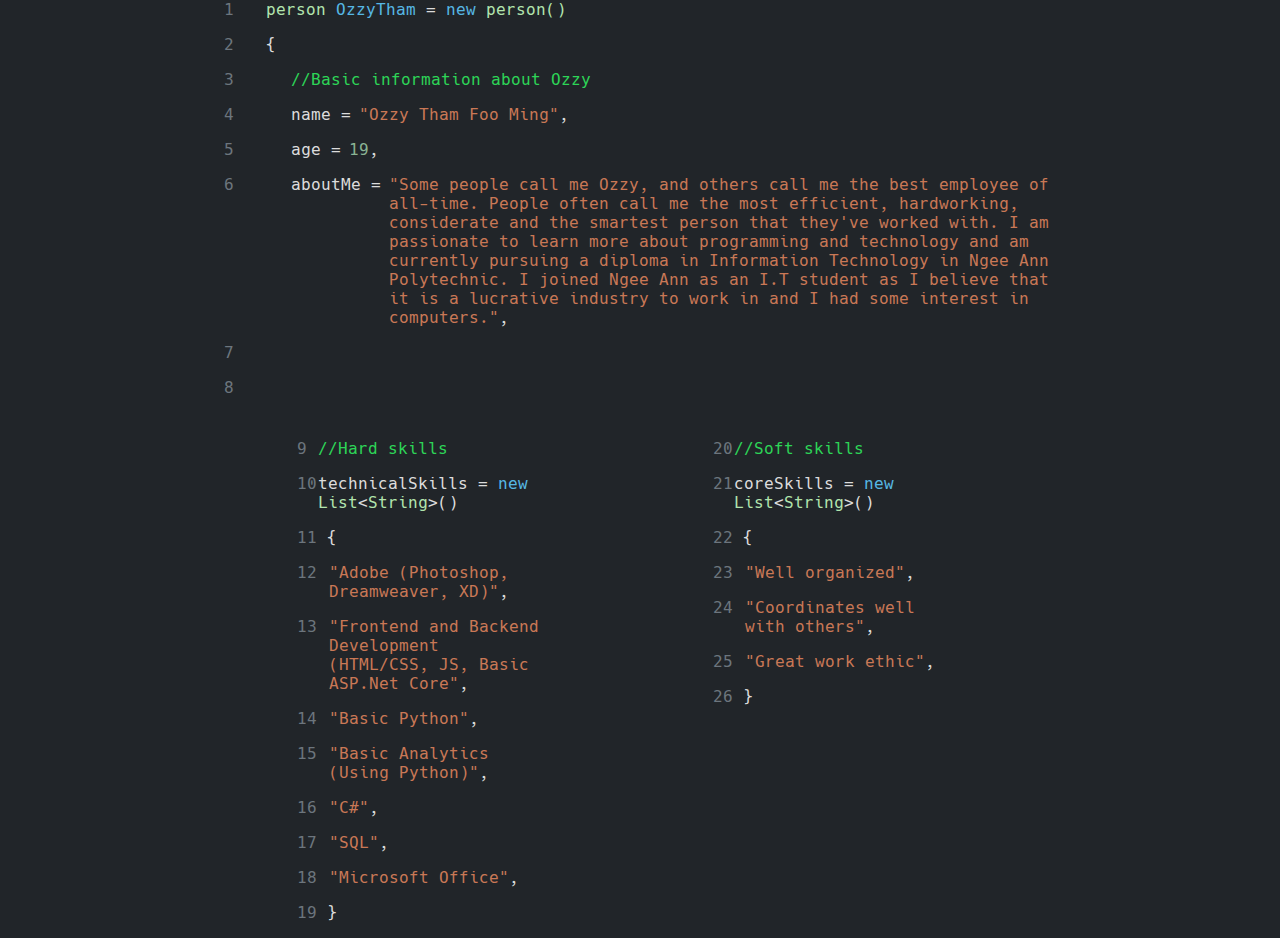
<file: index.html>
<!DOCTYPE html>
<html>
    <head>
        <meta charset="utf-8">
        <title></title>
        <meta name="viewport" content="width=device-width, initial-scale=1">
        <link rel="stylesheet" href="css/portfolioCSS.css">
    </head>
    <body>
        <div>

            <!-- codeContainer div to implement Flex Box, set witdth and margin -->
            <div class = "codeContainer">

                <!-- lineNumber class to set colours for line numbers -->
                <p class = "lineNumber">1</p>

                <!-- This looks stupid, couldn't get span class to work to set the colours so this is the next best thing lol -->
                <p style="margin-left: 2%;"><span style = "color: #b2e4ad">person</span> <span style = "color: rgb(86, 183, 228);"> OzzyTham</span> = <span style = "color: rgb(86, 183, 228);">new</span> <span style = "color: #b2e4ad"> person()</span></p>
                
            </div>

            <div class = "codeContainer">
                <p class = "lineNumber">2</p>
                <p style="margin-left: 2%;">{</p>
            </div>

            <!-- Comment class to give it colour -->
            <!-- Using +3% margin-left for tabs or indents -->
            <div class = "codeContainer">
                <p class = "lineNumber">3</p>
                <p style="margin-left: 5%;" class = "comment">//Basic information about Ozzy</p>
            </div>

            <div class = "codeContainer">
                <p class = "lineNumber">4</p>
                <p style="margin-left: 5%;">name = </p>

                <!-- information class to set colour, padding and width of information -->
                <!-- comma in a span to set it's colour -->
                <p class = "information">"Ozzy Tham Foo Ming"<span style="color: #DCDCDC;">,</span></p>
            </div>

            <div class = "codeContainer">
                <p class = "lineNumber">5</p>
                <p style="margin-left: 5%;">age = </p>
                <p class = "integer">19<span style="color: #DCDCDC;">,</span></p>
            </div>

            <div class = "codeContainer">
                <p class = "lineNumber">6</p>
                <p style="margin-left: 5%;">aboutMe = </p>
                <p class = "information"> "Some people call me Ozzy, and others call me the best employee of all-time. People often call me the most efficient, hardworking, considerate and the smartest person that they've worked with. I am passionate to learn more about programming and technology and am currently pursuing a diploma in Information Technology in Ngee Ann Polytechnic. I joined Ngee Ann as an I.T student as I believe that it is a lucrative industry to work in and I had some interest in computers."<span style="color: #DCDCDC;">,</span></p>
            </div>

            <div class = "codeContainer">
                <p class = "lineNumber">7</p>
            </div>

            <div class = "codeContainer">
                <p class = "lineNumber">8</p>
            </div>

            <div class = "skillsContainer"> 
                <div class = "skills" >

                    <div class = "codeContainer">
                        <p class = "lineNumber">9</p>
                        <p style="margin-left: 5%;" class = "comment">//Hard skills</p>
                    </div>

                    <div class = "codeContainer">
                        <p class = "lineNumber">10</p>
                        <p style="margin-left: 5%;">technicalSkills = <span style = "color: rgb(86, 183, 228);"> new </span><span style = "color: #b2e4ad">List</span>&lt;<span style = "color: #b2e4ad; margin: 0;">String</span>&gt()</p>
                    </div>
        
                    <div class = "codeContainer">
                        <p class = "lineNumber">11</p>
                        <p style="margin-left: 8%;">{</p>
                    </div>
        
                    <div class = "codeContainer">
                        <p class = "lineNumber">12</p>
                        <p class = "information" style="margin-left: 8%;"> "Adobe (Photoshop, Dreamweaver, XD)"<span style="color: #DCDCDC;">,</span></p>
                    </div>
        
                    <div class = "codeContainer">
                        <p class = "lineNumber">13</p>
                        <p class = "information" style="margin-left: 8%;"> "Frontend and Backend Development (HTML/CSS, JS, Basic ASP.Net Core"<span style="color: #DCDCDC;">,</span></p>
                    </div>
        
                    <div class = "codeContainer">
                        <p class = "lineNumber">14</p>
                        <p class = "information" style="margin-left: 8%;"> "Basic Python"<span style="color: #DCDCDC;">,</span></p>
                    </div>
        
                    <div class = "codeContainer">
                        <p class = "lineNumber">15</p>
                        <p class = "information" style="margin-left: 8%;"> "Basic Analytics (Using Python)"<span style="color: #DCDCDC;">,</span></p>
                    </div>
        
                    <div class = "codeContainer">
                        <p class = "lineNumber">16</p>
                        <p class = "information" style="margin-left: 8%;"> "C#"<span style="color: #DCDCDC;">,</span></p>
                    </div>
        
                    <div class = "codeContainer">
                        <p class = "lineNumber">17</p>
                        <p class = "information" style="margin-left: 8%;"> "SQL"<span style="color: #DCDCDC;">,</span></p>
                    </div>
        
                    <div class = "codeContainer">
                        <p class = "lineNumber">18</p>
                        <p class = "information" style="margin-left: 8%;"> "Microsoft Office"<span style="color: #DCDCDC;">,</span></p>
                    </div>
        
                    <div class = "codeContainer">
                        <p class = "lineNumber">19</p>
                        <p style="margin-left: 8%;">}</p>
                    </div>
        
                </div>
    
                <div class = "skills">

                    <div class = "codeContainer">
                        <p class = "lineNumber">20</p>
                        <p style="margin-left: 5%;" class = "comment">//Soft skills</p>
                    </div>
        
                    <div class = "codeContainer">
                        <p class = "lineNumber">21</p>
                        <p style="margin-left: 5%;">coreSkills = <span style = "color: rgb(86, 183, 228);"> new </span><span style = "color: #b2e4ad">List</span>&lt;<span style = "color: #b2e4ad; margin: 0;">String</span>&gt()</p>
                    </div>
        
                    <div class = "codeContainer">
                        <p class = "lineNumber">22</p>
                        <p style="margin-left: 8%;">{</p>
                    </div>
        
                    <div class = "codeContainer">
                        <p class = "lineNumber">23</p>
                        <p class = "information" style="margin-left: 8%;"> "Well organized"<span style="color: #DCDCDC;">,</span></p>
                    </div>
        
                    <div class = "codeContainer">
                        <p class = "lineNumber">24</p>
                        <p class = "information" style="margin-left: 8%;"> "Coordinates well with others"<span style="color: #DCDCDC;">,</span></p>
                    </div>
        
                    <div class = "codeContainer">
                        <p class = "lineNumber">25</p>
                        <p class = "information" style="margin-left: 8%;"> "Great work ethic"<span style="color: #DCDCDC;">,</span></p>
                    </div>
        
                    <div class = "codeContainer">
                        <p class = "lineNumber">26</p>
                        <p style="margin-left: 8%;">}</p>
                    </div>
        
                </div>
    
    
            </div>
            
        </div>
        <!-- <script src="" async defer></script> -->
    </body>
</html>
</file>
<file: css/portfolioCSS.css>
body{
    background-color: #212529;
    color: #DCDCDC;
    font-family: Hack Regular;
    margin: 0;
}

p{
    margin-top: 0;
}

.comment{
    color: #2dd457;
    white-space: pre;
}

.codeContainer{
    display: flex;  
    margin: auto;
    width: 65%;
}

.lineNumber{
    color: #6c757d;
    width: 3%;
}

.information{
    color: #c97856;
    padding-left: 1%;
    width: 80%;
}

.integer{
    color: #8ab494;
    padding-left: 1%;
}

.skillsContainer{
    margin: auto;
    display: flex;
    flex-direction: row;
    margin-top: 2%;
    width: 65%;
}

.skills{
    width: 50%;
}


/* FONT STUFF */
/* #### Generated By: http://www.cufonfonts.com #### */
/* TAKEN FROM https://www.cufonfonts.com/font/hack */

@font-face {
    font-family: 'Hack Regular';
    font-style: normal;
    font-weight: normal;
    src: local('Hack Regular'), url('Hack-Regular.woff') format('woff');
    }
    

    @font-face {
    font-family: 'Hack Italic';
    font-style: normal;
    font-weight: normal;
    src: local('Hack Italic'), url('Hack-Italic.woff') format('woff');
    }
    

    @font-face {
    font-family: 'Hack Bold';
    font-style: normal;
    font-weight: normal;
    src: local('Hack Bold'), url('Hack-Bold.woff') format('woff');
    }
    

    @font-face {
    font-family: 'Hack Bold Italic';
    font-style: normal;
    font-weight: normal;
    src: local('Hack Bold Italic'), url('Hack-BoldItalic.woff') format('woff');
    }
</file>
